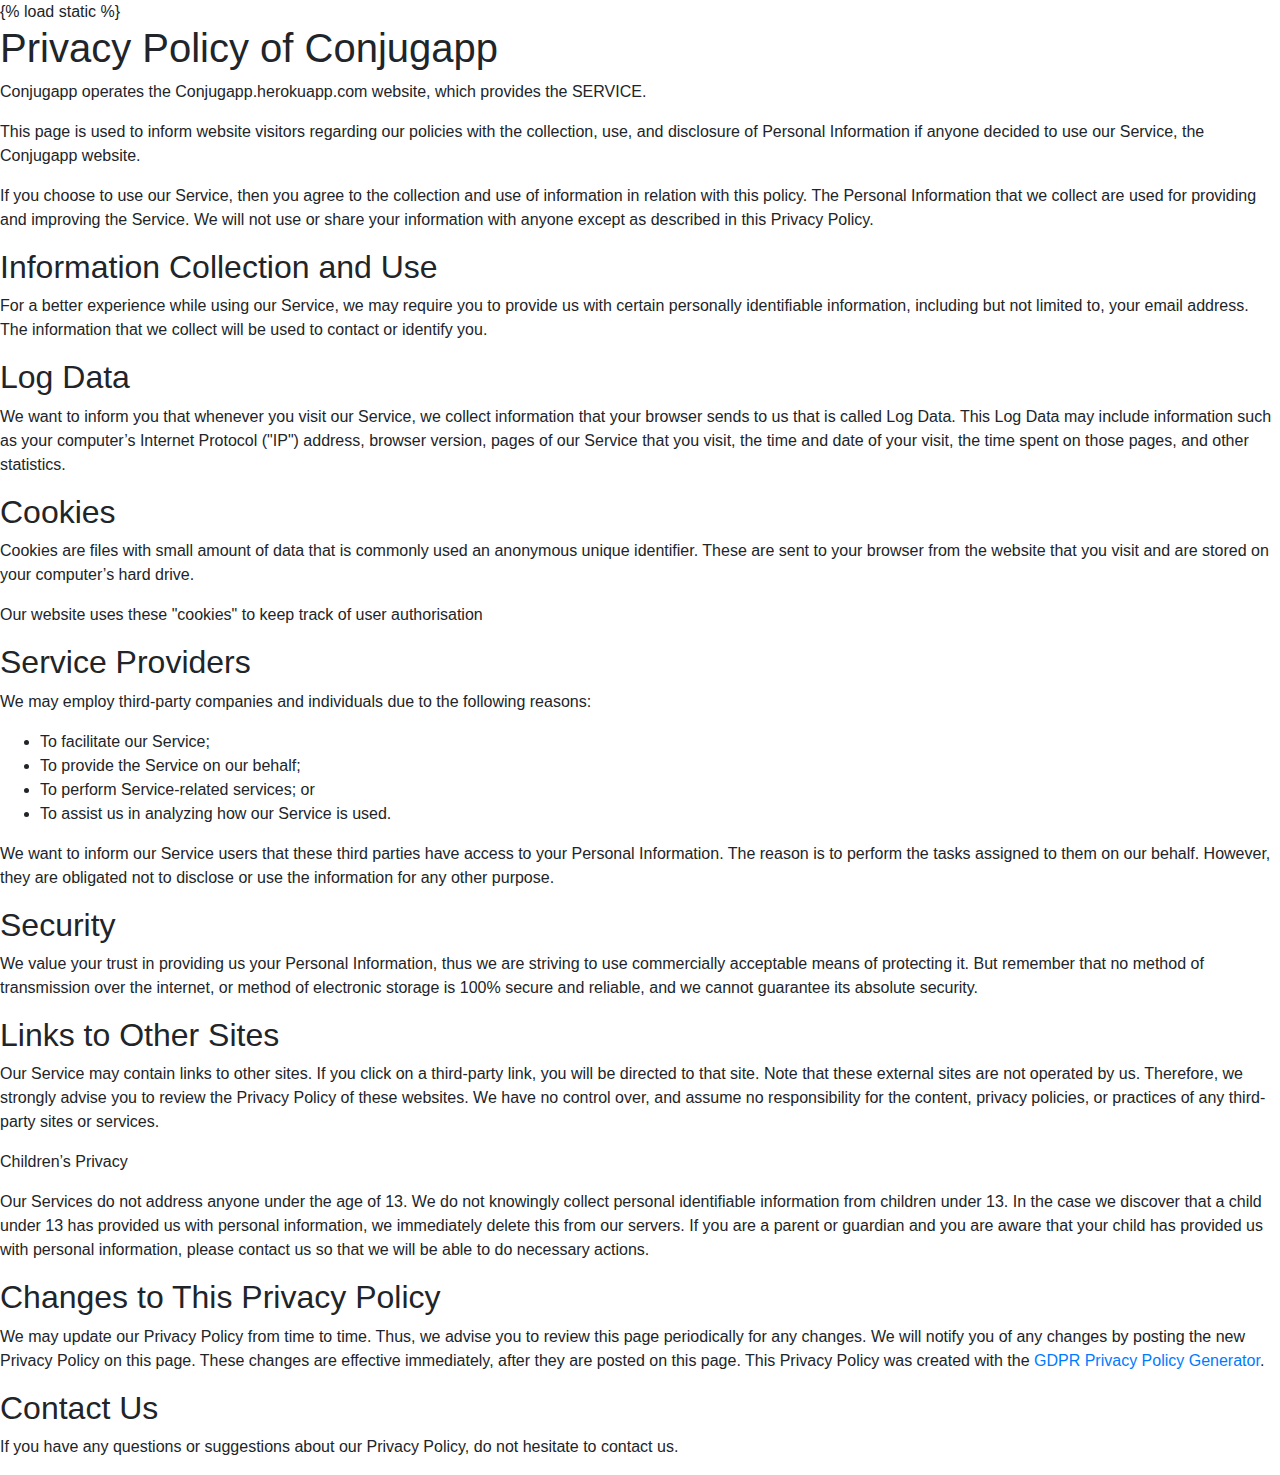
<file: user_management/templates/privacypolicy.html>
<!DOCTYPE html>
<html>
<head>
  {% load static %}
  <meta charset="utf-8">
  <meta name="viewport" content="width=device-width, initial-scale=1">
  <link rel="stylesheet" href="https://stackpath.bootstrapcdn.com/bootstrap/4.1.3/css/bootstrap.min.css">
  <title>Privacy Policy -Conjugapp</title>
</head>
<body>
    <h1>Privacy Policy of Conjugapp</h1>

    <p>Conjugapp operates the Conjugapp.herokuapp.com website, which provides the SERVICE.</p>
    
    <p>This page is used to inform website visitors regarding our policies with the collection, use, and disclosure of Personal Information if anyone decided to use our Service, the Conjugapp website.</p>
    
    <p>If you choose to use our Service, then you agree to the collection and use of information in relation with this policy. The Personal Information that we collect are used for providing and improving the Service. We will not use or share your information with anyone except as described in this Privacy Policy.</p>
    
    <h2>Information Collection and Use</h2>
    
    <p>For a better experience while using our Service, we may require you to provide us with certain personally identifiable information, including but not limited to, your email address. The information that we collect will be used to contact or identify you.</p>
    
    <h2>Log Data</h2>
    
    <p>We want to inform you that whenever you visit our Service, we collect information that your browser sends to us that is called Log Data. This Log Data may include information such as your computer’s Internet Protocol ("IP") address, browser version, pages of our Service that you visit, the time and date of your visit, the time spent on those pages, and other statistics.</p>
    
    <h2>Cookies</h2>
    
    <p>Cookies are files with small amount of data that is commonly used an anonymous unique identifier. These are sent to your browser from the website that you visit and are stored on your computer’s hard drive.</p>
    
    <p>Our website uses these "cookies" to keep track of user authorisation</p>
    
    <h2>Service Providers</h2>
    
    <p>We may employ third-party companies and individuals due to the following reasons:</p>
    
    <ul>
        <li>To facilitate our Service;</li>
        <li>To provide the Service on our behalf;</li>
        <li>To perform Service-related services; or</li>
        <li>To assist us in analyzing how our Service is used.</li>
    </ul>
    
    <p>We want to inform our Service users that these third parties have access to your Personal Information. The reason is to perform the tasks assigned to them on our behalf. However, they are obligated not to disclose or use the information for any other purpose.</p>
    
    <h2>Security</h2>
    
    <p>We value your trust in providing us your Personal Information, thus we are striving to use commercially acceptable means of protecting it. But remember that no method of transmission over the internet, or method of electronic storage is 100% secure and reliable, and we cannot guarantee its absolute security.</p>
    
    <h2>Links to Other Sites</h2>
    
    <p>Our Service may contain links to other sites. If you click on a third-party link, you will be directed to that site. Note that these external sites are not operated by us. Therefore, we strongly advise you to review the Privacy Policy of these websites. We have no control over, and assume no responsibility for the content, privacy policies, or practices of any third-party sites or services.</p>
    
    <p>Children’s Privacy</p>
    
    <p>Our Services do not address anyone under the age of 13. We do not knowingly collect personal identifiable information from children under 13. In the case we discover that a child under 13 has provided us with personal information, we immediately delete this from our servers. If you are a parent or guardian and you are aware that your child has provided us with personal information, please contact us so that we will be able to do necessary actions.</p>
    
    <h2>Changes to This Privacy Policy</h2>
    
    <p>We may update our Privacy Policy from time to time. Thus, we advise you to review this page periodically for any changes. We will notify you of any changes by posting the new Privacy Policy on this page. These changes are effective immediately, after they are posted on this page. This Privacy Policy was created with the <a href="https://gdprprivacypolicy.net">GDPR Privacy Policy Generator</a>.</p>
    
    <h2>Contact Us</h2>
    
    <p>If you have any questions or suggestions about our Privacy Policy, do not hesitate to contact us.</p>
</body>
</html>
</file>
